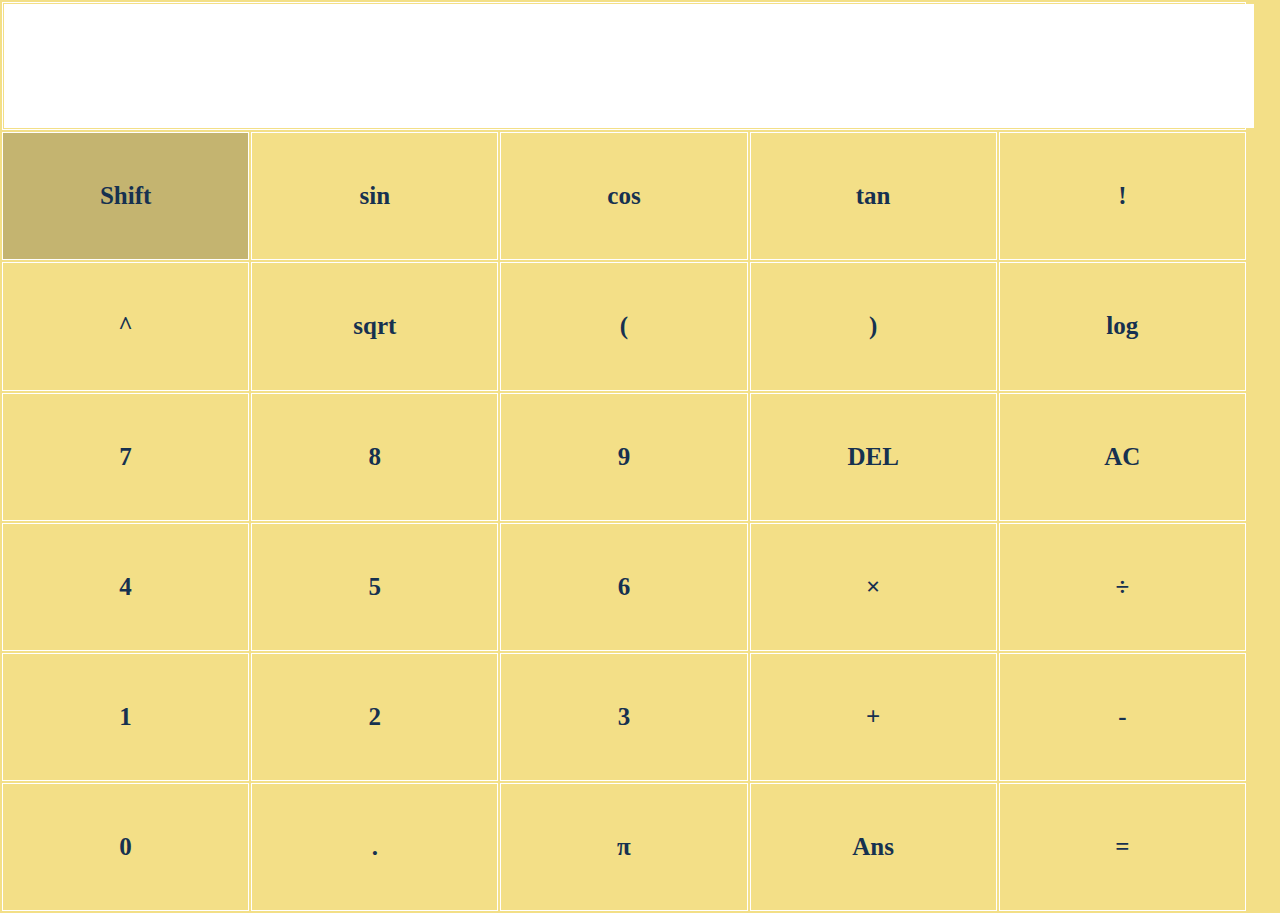
<file: index.html>
<!DOCTYPE html>
<html>

<head>
    <title>calculator project</title>
    <meta charset="utf-8" />
    <meta name="viewport" content="initial-scale=1.0, maximum-scale=1.0, width=device-width, user-scalable=true" />
    <link rel="stylesheet" href="calc.css" type="text/css">
    <script type="text/javascript" src="calc.js"></script>
</head>

<body>
    <p id=myPara></p>
    <p id=myAns>0</p>
    <table>
        <tr>
            <td colspan=5><input id=result readonly></td>
        </tr>

        <tr>
            <td onclick="shiftFn(1)" id=shiftBtn>Shift</td>
            <td onclick="trigo('sin')">sin</td>
            <td onclick="trigo('cos')">cos</td>
            <td onclick="trigo('tan')">tan</td>
            <td onclick="input('!')">!</td>
        </tr>

        <tr>
            <td onclick="input('^(')">^</td>
            <td onclick="sqrt()">sqrt</td>
            <td onclick="leftParen()">(</td>
            <td onclick="input(')')">)</td>
            <td onclick="log(1)">log</td>
        </tr>

        <tr>
            <td onclick="input('7')">7</td>
            <td onclick="input('8')">8</td>
            <td onclick="input('9')">9</td>
            <td onclick="del()">DEL</td>
            <td onclick="ac()">AC</td>
        </tr>

        <tr>
            <td onclick="input('4')">4</td>
            <td onclick="input('5')">5</td>
            <td onclick="input('6')">6</td>
            <td onclick="multOrDiv('mult')">&#x00D7;</td>
            <td onclick="multOrDiv('div')">&#x00F7;</td>
        </tr>

        <tr>
            <td onclick="input('1')">1</td>
            <td onclick="input('2')">2</td>
            <td onclick="input('3')">3</td>
            <td onclick="input('+')">+</td>
            <td onclick="input('-')">-</td>
        </tr>

        <tr>
            <td onclick="input('0')">0</td>
            <td onclick="input('.')">.</td>
            <td onclick="piOrE('pi')">&#x03C0;</td>
            <td onclick="ans()">Ans</td>
            <td onclick="equal()">=</td>
        </tr>
    </table>
</body>
</file>
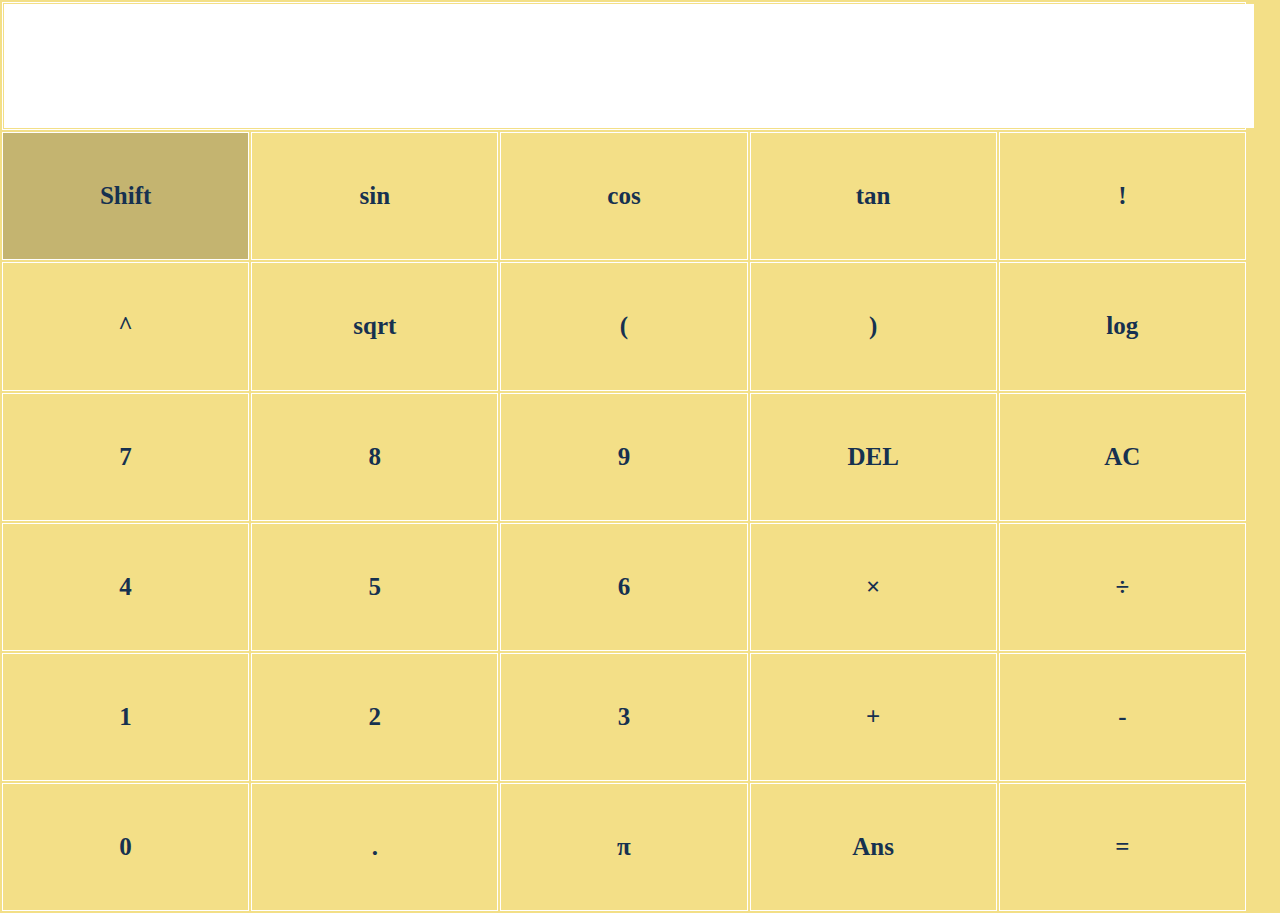
<file: Calc.html>
<!DOCTYPE html>
<html>

<head>
    <title>calculator project</title>
    <meta charset="utf-8" />
    <meta name="viewport" content="initial-scale=1.0, maximum-scale=1.0, width=device-width, user-scalable=true" />
    <link rel="stylesheet" href="calc.css" type="text/css">
    <script type="text/javascript" src="calc.js"></script>
</head>

<body>
    <p id=myPara></p>
    <p id=myAns>0</p>
    <table>
        <tr>
            <td colspan=5><input id=result readonly></td>
        </tr>

        <tr>
            <td onclick="shiftFn(1)" id=shiftBtn>Shift</td>
            <td onclick="trigo('sin')">sin</td>
            <td onclick="trigo('cos')">cos</td>
            <td onclick="trigo('tan')">tan</td>
            <td onclick="input('!')">!</td>
        </tr>

        <tr>
            <td onclick="input('^(')">^</td>
            <td onclick="sqrt()">sqrt</td>
            <td onclick="leftParen()">(</td>
            <td onclick="input(')')">)</td>
            <td onclick="log(1)">log</td>
        </tr>

        <tr>
            <td onclick="input('7')">7</td>
            <td onclick="input('8')">8</td>
            <td onclick="input('9')">9</td>
            <td onclick="del()">DEL</td>
            <td onclick="ac()">AC</td>
        </tr>

        <tr>
            <td onclick="input('4')">4</td>
            <td onclick="input('5')">5</td>
            <td onclick="input('6')">6</td>
            <td onclick="multOrDiv('mult')">&#x00D7;</td>
            <td onclick="multOrDiv('div')">&#x00F7;</td>
        </tr>

        <tr>
            <td onclick="input('1')">1</td>
            <td onclick="input('2')">2</td>
            <td onclick="input('3')">3</td>
            <td onclick="input('+')">+</td>
            <td onclick="input('-')">-</td>
        </tr>

        <tr>
            <td onclick="input('0')">0</td>
            <td onclick="input('.')">.</td>
            <td onclick="piOrE('pi')">&#x03C0;</td>
            <td onclick="ans()">Ans</td>
            <td onclick="equal()">=</td>
        </tr>
    </table>
</body>
</file>
<file: calc.css>
.container {
    width: 300px;
    padding: 0px 10px;
    margin: 0px auto;
}

.div {
    border: 5px #6bc ridge;
    border-radius: 10px;
    margin: 0px 5px 5px 5px;
    padding-top: 0px;
    width: 285px;
    box-shadow: -10px 10px 10px silver;
    background-color: #689;
    font-size: 11px;
    color: white;
}

body {
    margin: 0;
    background-color: #f3df87;
    text-align: center
}

p {
    font-size: 0px
}

td {
    width: 19vw;
    height: 13.8vh;
    text-align: center;
    font-size: 25px;
    font-weight: bold;
    color: rgb(22, 49, 80);
    border: 1px solid white;
    font-family: Lucida Sans;
}

td:hover {
    background-color: #CDBA1E
}

input {
    width: 100%;
    height: 100%;
    border: none;
    font-size: 25px;
    font-weight: bold;
    padding: 0px 5px;
}

#shiftBtn {
    background-color: #c4b470;
}
</file>
